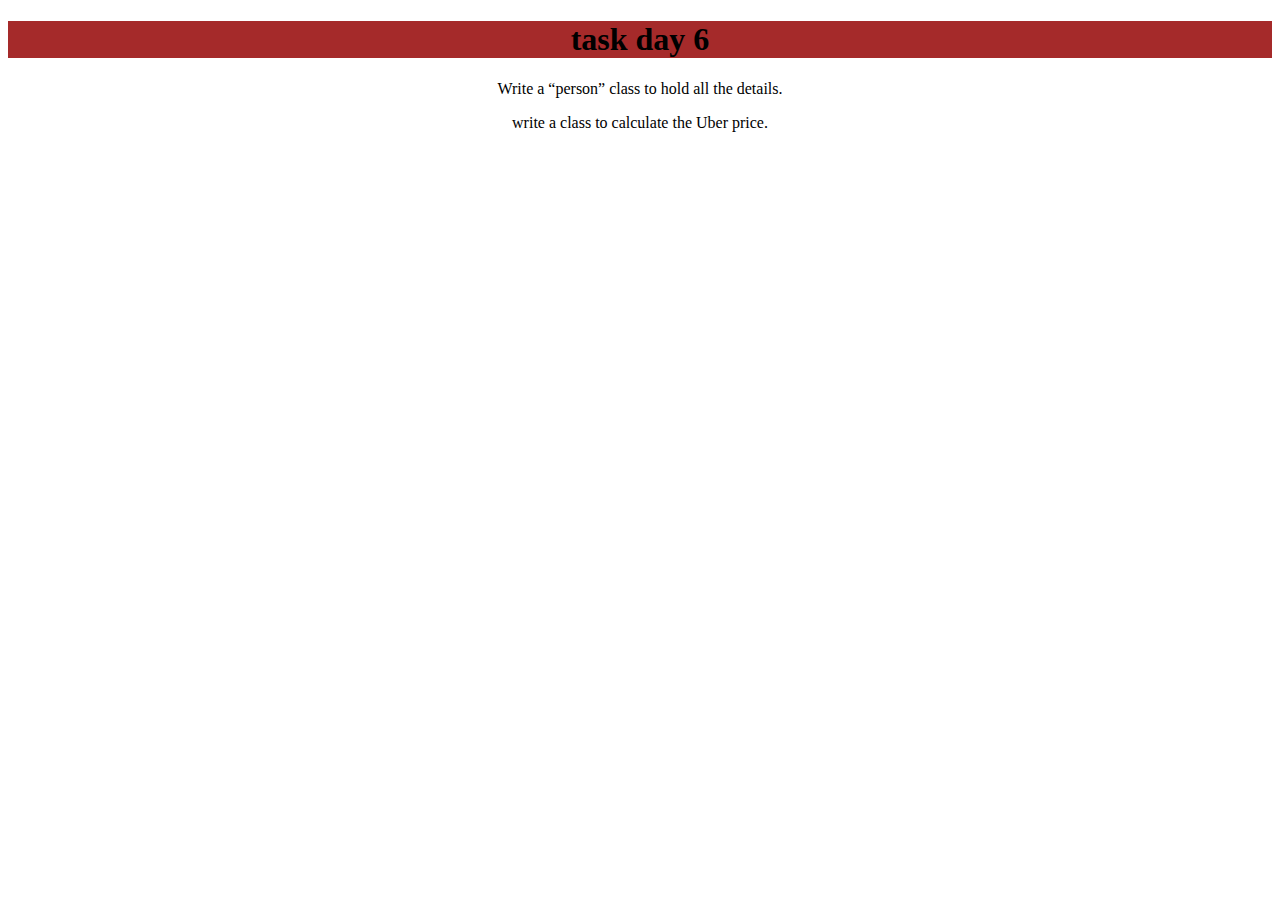
<file: task day6/index.html>
<!DOCTYPE html>
<html lang="en">
<head>
    <meta charset="UTF-8">
    <meta name="viewport" content="width=device-width, initial-scale=1.0">
    <title>task day6</title>
   <link rel="stylesheet" href="./index.css">
</head>
<body>
    
    <h1><center>task day 6</center></h1>
    
    <p ><center>Write a “person” class to hold all the details.</center></p>

    <p><center>write a class to calculate the Uber price.</center>
    </p>
   <script src="index.js"></script>
    
    
    
</body>
</html>
</file>
<file: task day6/index.css>
h1{
        background-color: brown;
    }
</file>
